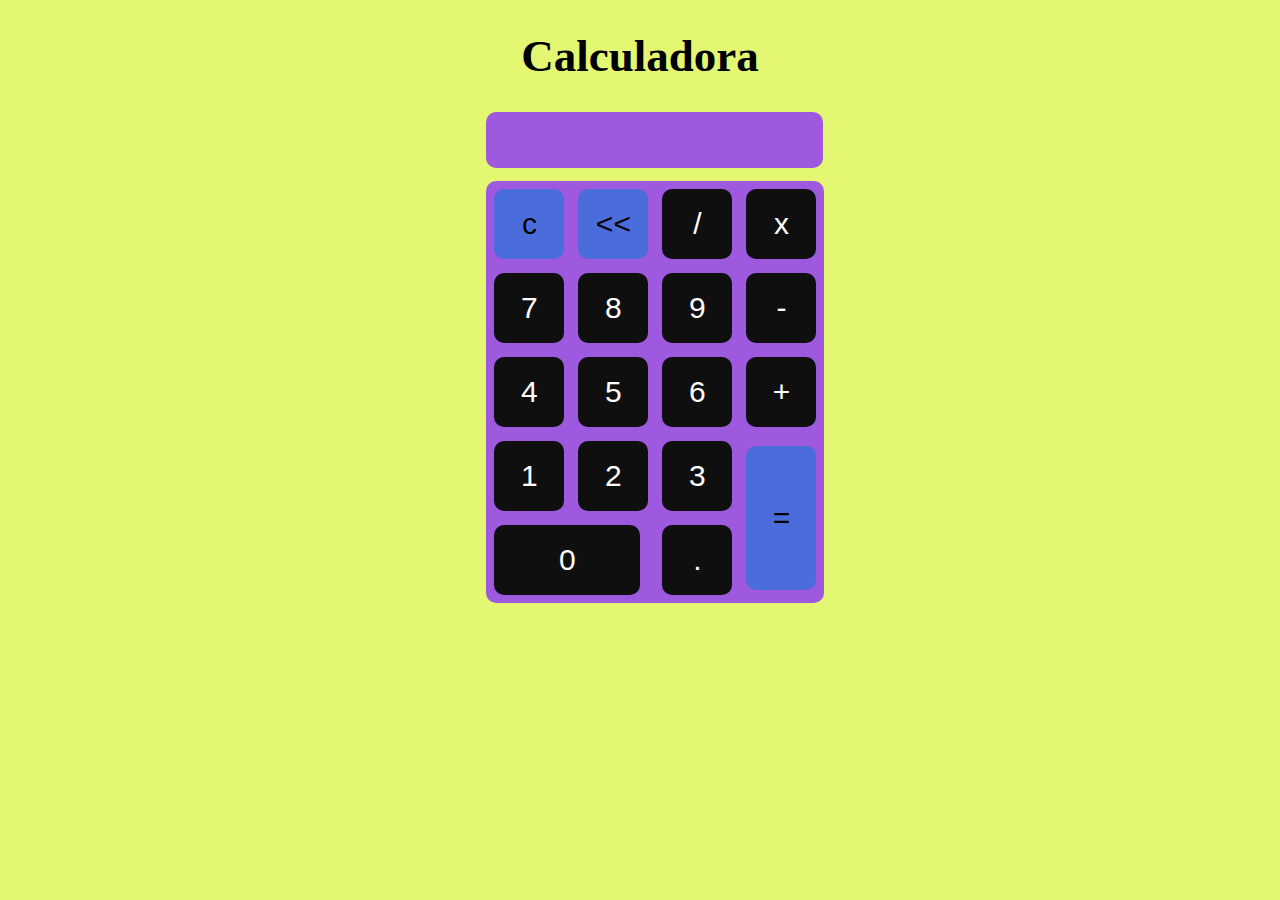
<file: calculadora-js/index.html>
<!DOCTYPE html>
<html lang="en">
<head>
    <meta charset="UTF-8">
    <meta name="viewport" content="width=device-width, initial-scale=1.0">
    <title>Calculadora</title>
    <link rel="stylesheet" href="style.css">
</head>
<body>
     <div class="container">
        <div class="Calculadora">
         <h1>Calculadora</h1>
        <p id="resultado"></p>
        <table>
            <tr>
                <td><button onclick="clean()" id="clear">c</button></td>
                <td><button onclick="back()" id="back"> << </button></td>
                <td><button onclick="insert('/')">/</button></td>
                <td><button onclick="insert('*')">x</button></td>
            </tr>
            <tr>
                <td><button onclick="insert('7')">7</button></td>
                <td><button onclick="insert('8')">8</button></td>
                <td><button onclick="insert('9')">9</button></td>
                <td><button onclick="insert('-')">-</button></td>
            </tr>
            <tr>
                <td><button onclick="insert('4')">4</button></td>
                <td><button onclick="insert('5')">5</button></td>
                <td><button onclick="insert('6')">6</button></td>
                <td><button onclick="insert('+')">+</button></td>
            </tr>
            <tr>
                <td><button onclick="insert('1')">1</button></td>
                <td><button onclick="insert('2')">2</button></td>
                <td><button onclick="insert('3')">3</button></td>
                <td rowspan="2"><button id="igual" onclick="calcular()">=</button></td>
            </tr>
            <tr>
                <td colspan="2"><button id="zero" onclick="insert('0')">0</button></td>
                <td><button onclick="insert('.')">.</button></td>
    

            </tr>
        </table>
     </div>
    </div>

    
     <script src="script.js"></script>
</body>
</html>
</file>
<file: calculadora-js/style.css>
body {
    height: 100%;
    margin: 0;
    background-color: rgb(227, 247, 114);
}

h1{
    text-align: center;
    font-size: 45px;
}
.calculadora {
    position: absolute;
    background-color: rgba(0, 0, 0, 0.8);
    border-radius: 15px;
    padding: 30px;          
    width: 400px;            
    height: 500px;           
}

table {
    background-color: rgb(158, 89, 223);
    margin-left: 38%;
    border-radius: 10px;
    margin-top: 13px;        
}
#resultado {
    width: 295px;                
    height: 14px;              
    margin: 10px 0;
    margin-left: 38%;
    background-color: rgb(158, 89, 223);
    color: black;
    padding: 21px;
    font-size: 40px;
    text-align: right;
    border-radius: 10px;
    line-height: 14px;
}

button {
    color: white;
    background-color: rgb(15, 15, 15);
    width: 70px;             
    height: 70px;            
    font-size: 30px;       
    border: none;
    margin: 5px;
    border-radius: 10px;
    cursor: pointer;
}

button:hover {
    background-color: black;
}

#clear {
    background-color:  rgb(75, 109, 219);
    color: black;
}
#back{
    background-color:  rgb(75, 109, 219);
    color: black;
}
#igual{
    background-color: rgb(75, 109, 219);
    color: black;
    height: 144px;
}
#zero {
    width: 146px;
}
</file>
